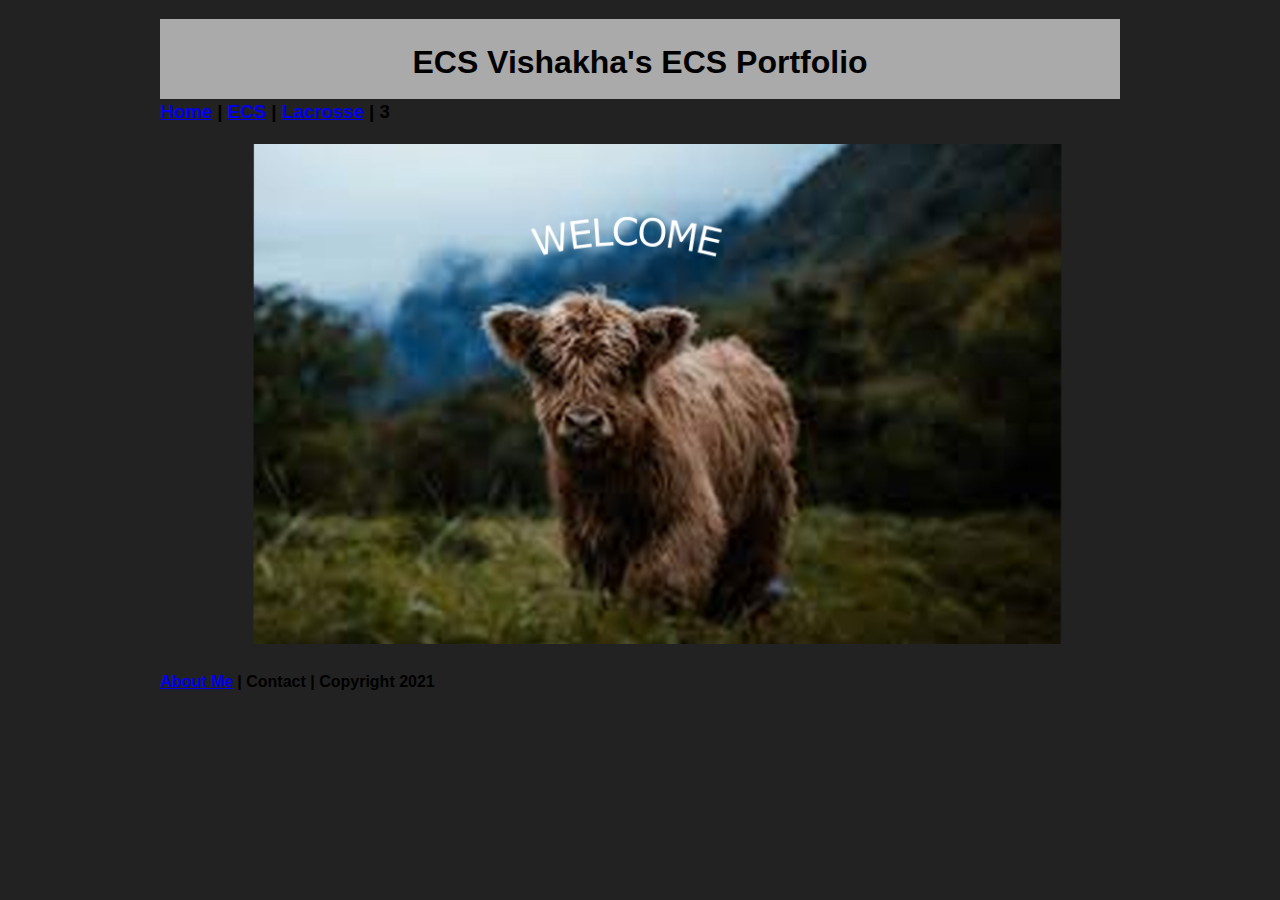
<file: index.html>
<!DOCTYPE html>
<html class="homePage">
<head>
	<!-- This is a comment! Text here will be ignored by the browser. -->
	<meta charset="UTF-8">
	<title>Vishakha's ECS Portfoilio</title>
	<link href="myCSS.css" rel="stylesheet" type="text/css">
</head>
<body>
<div class="container">
  <div class="header">
  	<h1>ECS Vishakha's ECS Portfolio</h1>
  </div>
  <div class="nav">
    <h3><a href="index.html">Home</a> | <a href="ecs/index.html">ECS</a> | <a href="lacrosse/index.html">Lacrosse</a> | 3</h3>
  </div>
  <div class="content">
    <img src="image/Welcome.png" alt="Welcome" width="960" height="500">
	  </div>
		    <div class= "footer">
    <h4> <a href="aboutme.html">About Me</a> | Contact | Copyright 2021</h4>
  </div>
</div>
</body>
</html>
</file>
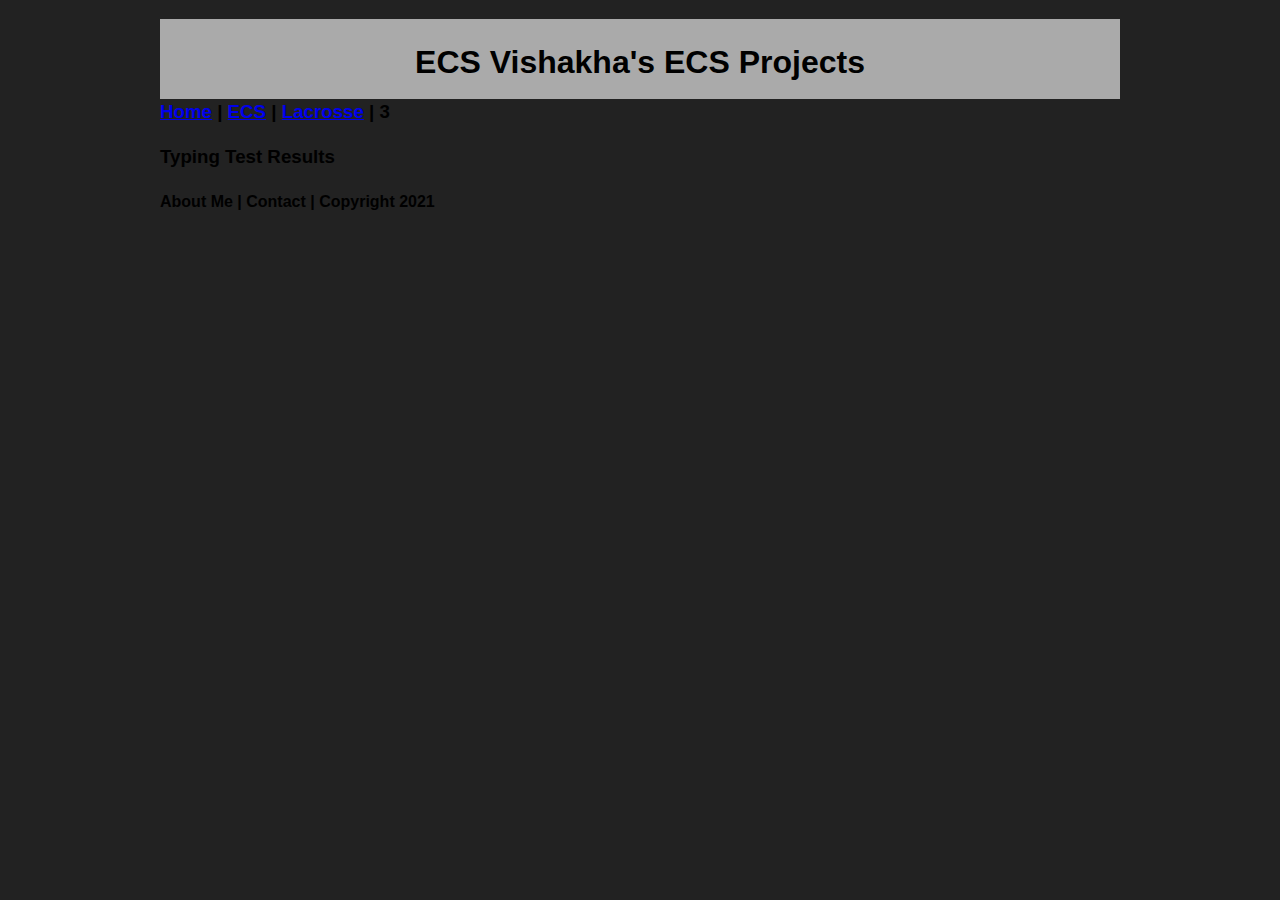
<file: ecs/index.html>
<!DOCTYPE html>
<html class="homePage">
<head>
	<!-- This is a comment! Text here will be ignored by the browser. -->
	<meta charset="UTF-8">
	<title>Vishakha's ECS Projects</title>
	<link href="../myCSS.css" rel="stylesheet" type="text/css">
</head>
<body>
<div class="container">
  <div class="header">
  	<h1>ECS Vishakha's ECS Projects</h1>
  </div>
  <div class="nav">
    <h3><a href="../index.html">Home</a> | <a href="index.html">ECS</a> | <a href="../lacrosse/index.html">Lacrosse</a> | 3</h3>
  </div>
  <div class="content">
	  <h3> Typing Test Results </h3>
	  <ing src="../image/Typing.png" alt="welcome" width="960" height="500"
	       </div>
  <div class="footer">
    <h4>About Me | Contact | Copyright 2021</h4>
  </div>
</div>
</body>
</html>
</file>
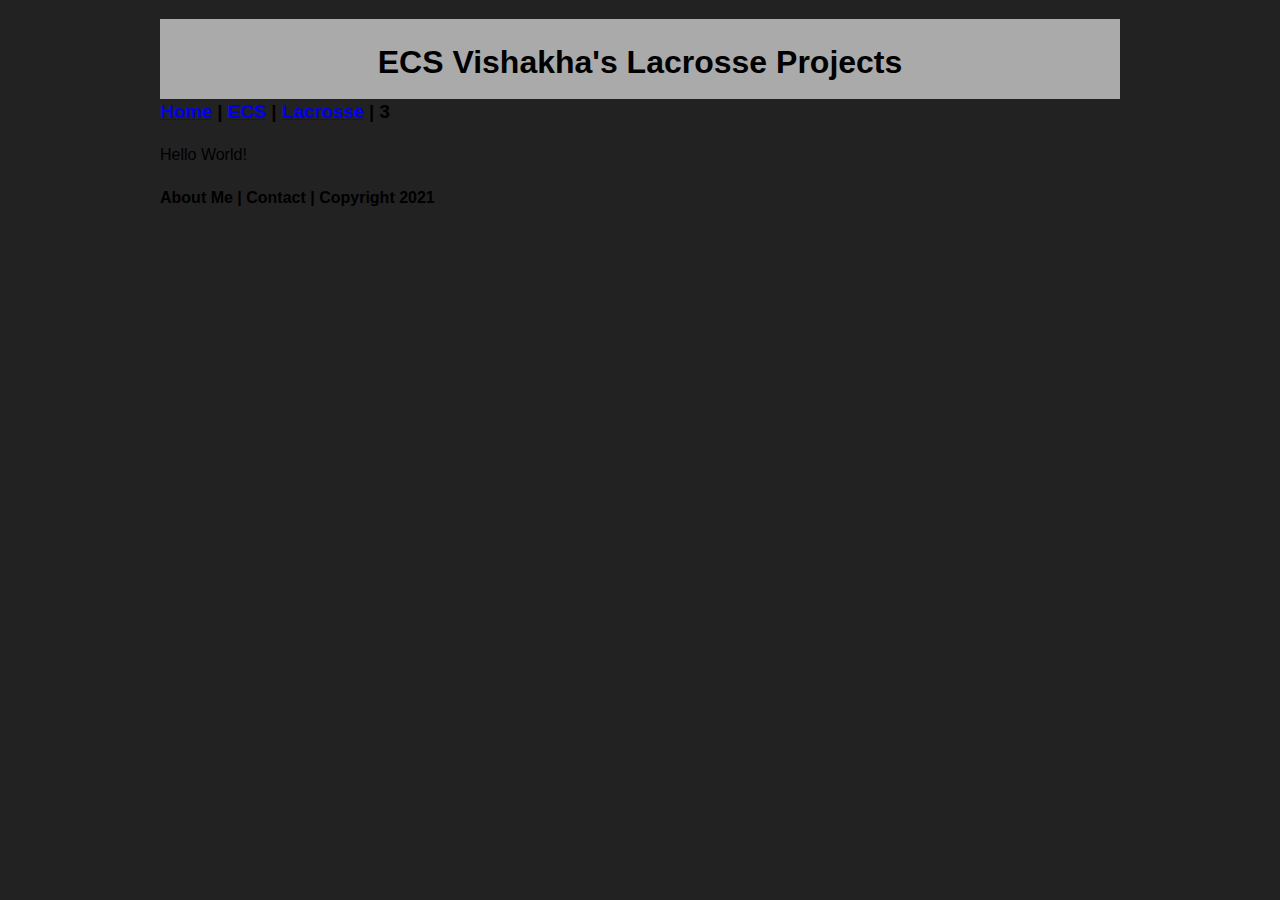
<file: lacrosse/index.html>
<!DOCTYPE html>
<html class="homePage">
<head>
	<!-- This is a comment! Text here will be ignored by the browser. -->
	<meta charset="UTF-8">
	<title>Vishakha's Lacrosse Projects</title>
	<link href="../myCSS.css" rel="stylesheet" type="text/css">
</head>
<body>
<div class="container">
  <div class="header">
  	<h1>ECS Vishakha's Lacrosse Projects</h1>
  </div>
  <div class="nav">
    <h3><a href="../index.html">Home</a> | <a href="../ecs/index.html">ECS</a> | <a href="index.html">Lacrosse</a> | 3</h3>
  </div>
  <div class="content">Hello World!</div>
  <div class="footer">
    <h4>About Me | Contact | Copyright 2021</h4>
  </div>
</div>
</body>
</html>
</file>
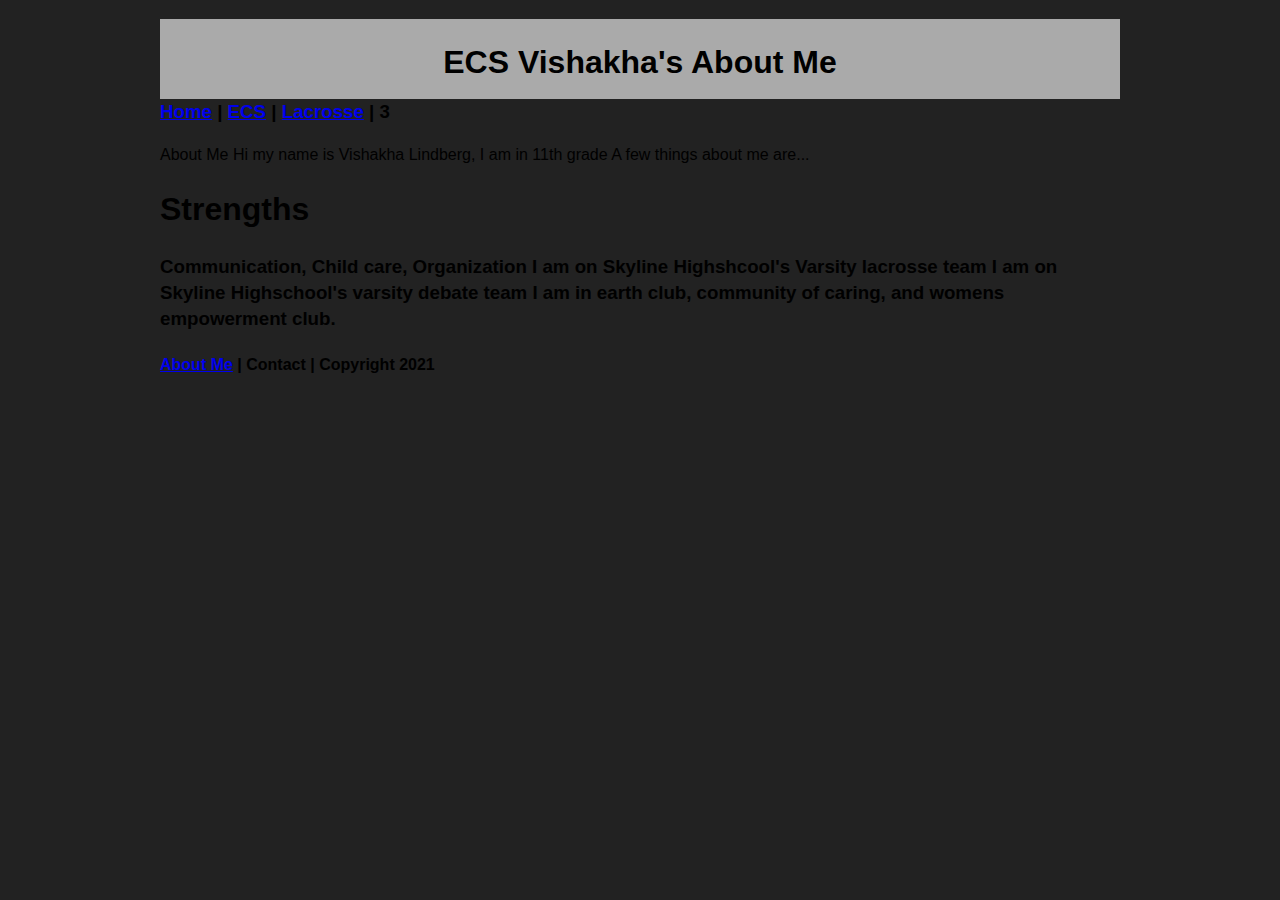
<file: aboutme.html>
<!DOCTYPE html>
<html class="homePage">
<head>
	<!-- This is a comment! Text here will be ignored by the browser. -->
	<meta charset="UTF-8">
	<title>About Me</title>
	<link href="myCSS.css" rel="stylesheet" type="text/css">
</head>
<body>
<div class="container">
  <div class="header">
  	<h1>ECS Vishakha's About Me</h1>
  </div>
  <div class="nav">
    <h3><a href="index.html">Home</a> | <a href="ecs/index.html">ECS</a> | <a href="lacrosse/index.html">Lacrosse</a> | 3</h3>
  </div>
  <div class="content">
About Me
	  Hi my name is Vishakha Lindberg, I am in 11th grade A few things about me are... 
	  <h1> Strengths <h1>
		  <h3> 
			  Communication, Child care, Organization 
			  I am on Skyline Highshcool's Varsity lacrosse team
			  I am on Skyline Highschool's varsity debate team 
			  I am in earth club, community of caring, and womens empowerment club.
			  
</div>
  <div class= "footer">
    <h4> <a href="aboutme.html">About Me</a> | Contact | Copyright 2021</h4>
  </div>
</div>
</body>
</html>
</file>
<file: myCSS.css>
@charset "UTF-8";
/* This is a comment! Text here will be ignored by the browser. */
body {
	margin: 0 auto;
}
.homePage {
	background: #222222;
	 font: 100%/1.4 Verdana, sans-serif;
}
.container {
	width: 960px;
	margin: 0 auto;
}
.header {
	background: #AAAAAA;
	text-align: center;
	margin: 0px;
	padding: 5;
	float: left;
	width: 100%;
	height: 80px;

.nav {
	background: #CAD1FD;
	margin: 0px;
	padding: 5;
	float: left;
	width: 100%;
	height: 60px;
	text-align: center;
}
.content {
	background: #EEEEEE;
	margin: 0px;
	float: left;
	width: 100%;
	text-align: center;
}
.footer {
	background: #777777;
	margin: 0px;
	float: left;
	width: 100%;
	height: 50px;
	text-align: center;
}
</file>
